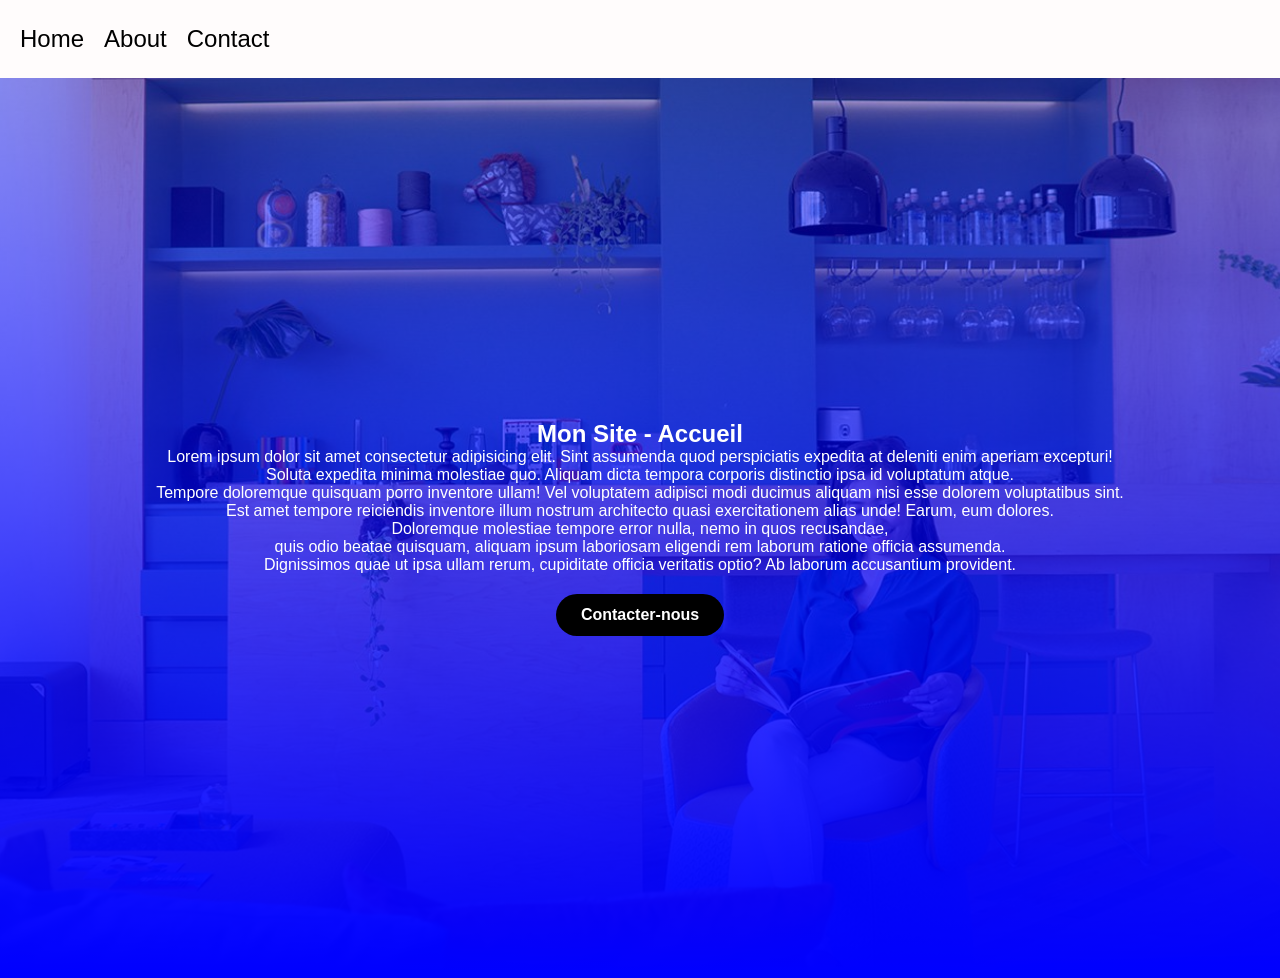
<file: index.html>
<!DOCTYPE html>
<html lang="en">
<head>
    <meta charset="UTF-8">
    <meta name="viewport" content="width=device-width, initial-scale=1.0">
    <title>Page-Web</title>

    <link rel="stylesheet" href="./style.css">
</head>
<body>
    <header class="enTete">
        <nav class="navBar">
            <ul>
                <a href="#home"><li>Home</li></a>
                <a href="./about.html"><li>About</li></a>
                <a href="#"><li>Contact</li></a>
            </ul>
        </nav>
    </header>

    <!--********************************* Section Home ************************* -->

    <section class="home" id="home">
            <h1>Mon Site - Accueil</h1>
            <p>Lorem ipsum dolor sit amet consectetur adipisicing elit. Sint assumenda quod perspiciatis expedita at deleniti enim aperiam excepturi! <br> Soluta expedita minima molestiae quo. Aliquam dicta tempora corporis distinctio ipsa id voluptatum atque. <br>Tempore doloremque quisquam porro inventore ullam! Vel voluptatem adipisci modi ducimus aliquam nisi esse dolorem voluptatibus sint. <br>Est amet tempore reiciendis inventore illum nostrum architecto quasi exercitationem alias unde! Earum, eum dolores. <br> Doloremque molestiae tempore error nulla, nemo in quos recusandae, <br> quis odio beatae quisquam, aliquam ipsum laboriosam eligendi rem laborum ratione officia assumenda. <br> Dignissimos quae ut ipsa ullam rerum, cupiditate officia veritatis optio? Ab laborum accusantium provident.</p>

            <a href="#">Contacter-nous</a>
    </section>
    
</body>
</html>
</file>
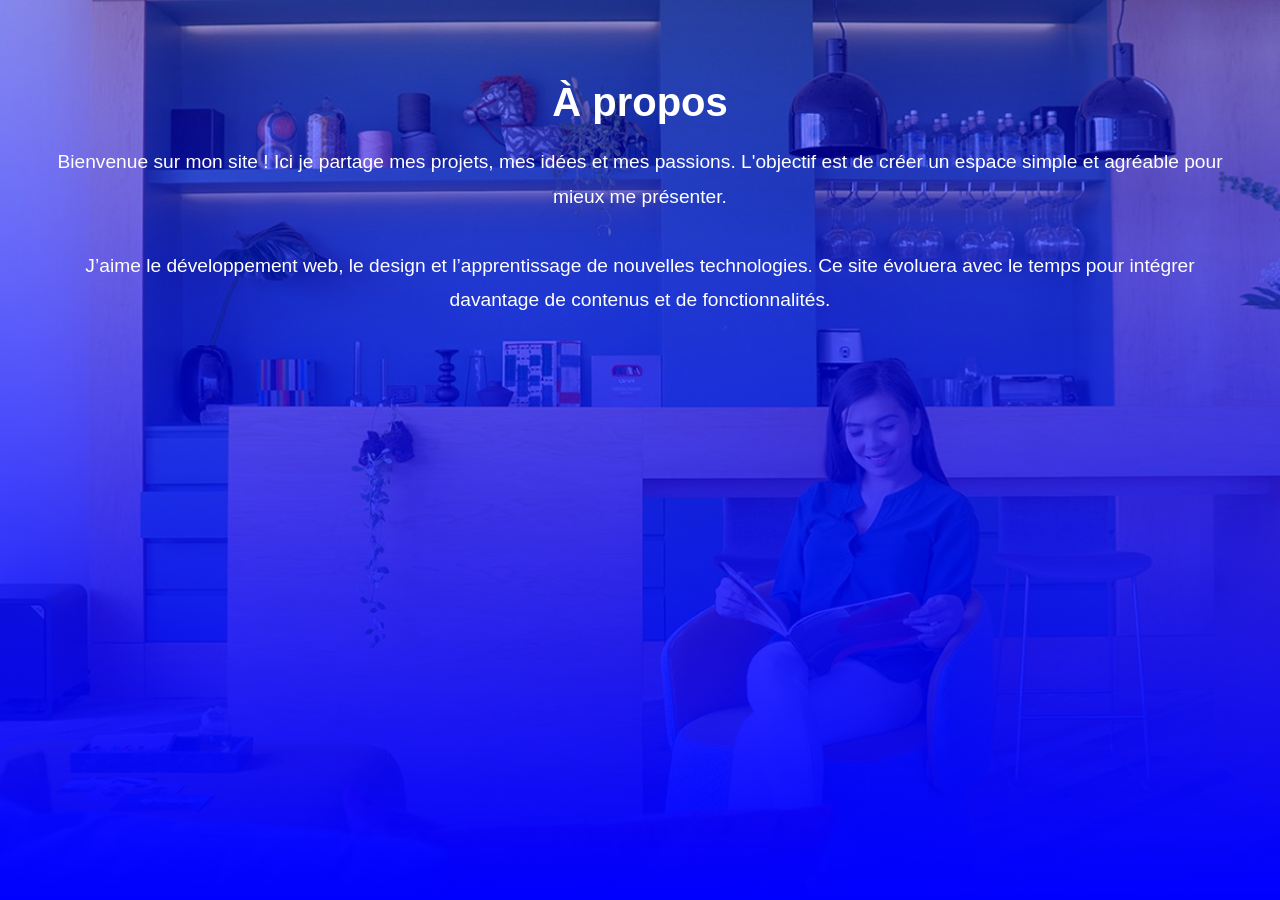
<file: about.html>
<!DOCTYPE html>
<html lang="en">
<head>
    <meta charset="UTF-8">
    <meta name="viewport" content="width=device-width, initial-scale=1.0">
    <title>About-page</title>
    <link rel="stylesheet" href="./style.css">
</head>
<body>

    <section class="about" id="about">
      
        <h2>À propos</h2>
        <p>
            Bienvenue sur mon site ! Ici je partage mes projets, mes idées et mes passions. 
            L'objectif est de créer un espace simple et agréable pour mieux me présenter. 
            <br><br>
            J’aime le développement web, le design et l’apprentissage de nouvelles technologies. 
            Ce site évoluera avec le temps pour intégrer davantage de contenus et de fonctionnalités.
        </p>
    </section>

</body>
</html>
</file>
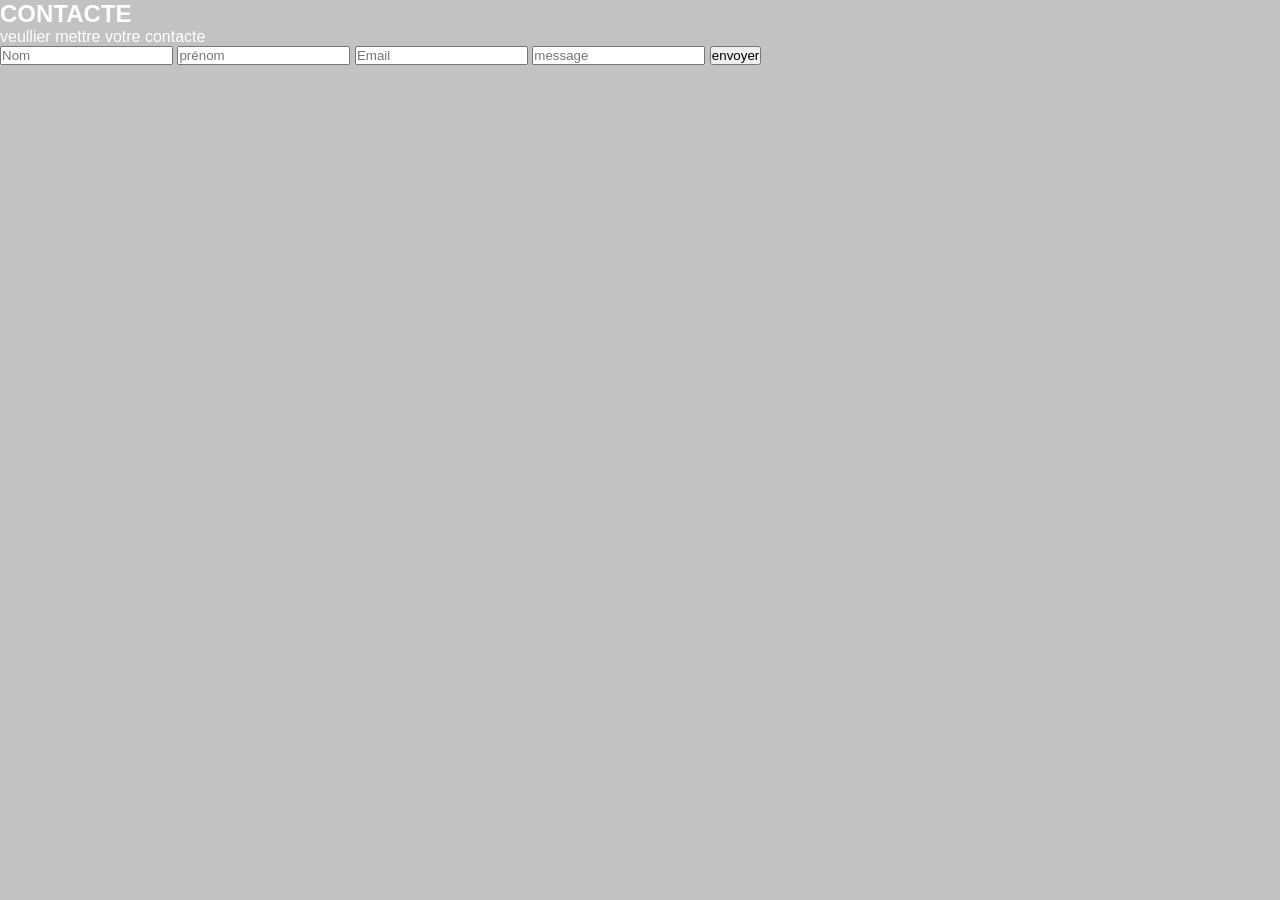
<file: contact.html>
<!DOCTYPE html>
<html lang="en">
<head>
    <meta charset="UTF-8">
    <meta name="viewport" content="width=device-width, initial-scale=1.0">
    <title>CONTACTE</title>
    
    <link rel="stylesheet" href="style.css">
</head>
<body>
    <div class="background"></div>
    <header>

    </header>
    <main id="contacte">
        <div class="card">
            <h2>CONTACTE</h2>
            <p>veullier mettre votre contacte</p>
            <form >
                <input type="text" placeholder="Nom">
                <input type="text" placeholder="prénom">
                <input type="email" placeholder="Email" required>
                <input type="text" placeholder="message" required>
                <button type="submit"> envoyer</button>
            </form>
            </div>
        </div>
    </main>
</body>
</html>
</file>
<file: style.css>
*
{
    margin: 0;
    padding: 0;
    box-sizing: border-box;
    list-style: none;
    scroll-behavior: smooth;
}

body
{
    background: #c2c2c2;
    color: #fff;
    font-family: Arial, Helvetica, sans-serif;
}

.enTete .navBar
{
    padding: 5px 0 5px 0;
    background: #fffcfc;
}

.enTete .navBar ul
{
    display: flex;
    gap: 20px;
    font-size: 1.5rem;
    margin: 20px;
}

.enTete .navBar ul a
{
    text-decoration: none;
    color: #000;
    transition: 0.3s;
}

.enTete .navBar ul a:hover
{
    color: rgb(0, 0, 255);
    text-decoration: overline;
}

.home
{
    background: linear-gradient(rgba(0, 0, 255, 0.4), rgba(0, 0, 255, 1)), url(./1758267402128.jpg);
    background-size: cover;
    background-position: center;
    background-repeat: no-repeat;

    height: 100vh;
    display: flex;             
    flex-direction: column;     
    justify-content: center;    
    align-items: center;         

    padding: 0 50px;
    text-align: center;
    color: white;
}

.home a {
    display: inline-block;
    margin-top: 20px;
    padding: 12px 25px;
    background: #000000;      
    color: white;
    text-decoration: none;   
    font-weight: bold;
    border-radius: 25px;      
    transition: 0.3s ease;
    cursor: pointer;
}

.home a:hover {
    background: rgb(114, 114, 253);     
}


/* ////////////////////////// A PROPOS ///////////////////////// */

.about {
    background: linear-gradient(rgba(0, 0, 255, 0.4), rgba(0, 0, 255, 1)), url(./1758267402128.jpg); 
     background-size: cover;
    background-position: center;
    background-repeat: no-repeat;

    color: #ffffff;          
    padding: 80px 50px;
    text-align: center;
    width: 100%;
    height: 100vh;
}

.about-container {
    max-width: 900px;
    margin: auto;
}

.about h2 {
    font-size: 2.5rem;
    margin-bottom: 20px;
    color: #fff;
}

.about p {
    font-size: 1.2rem;
    line-height: 1.8;
}
</file>
